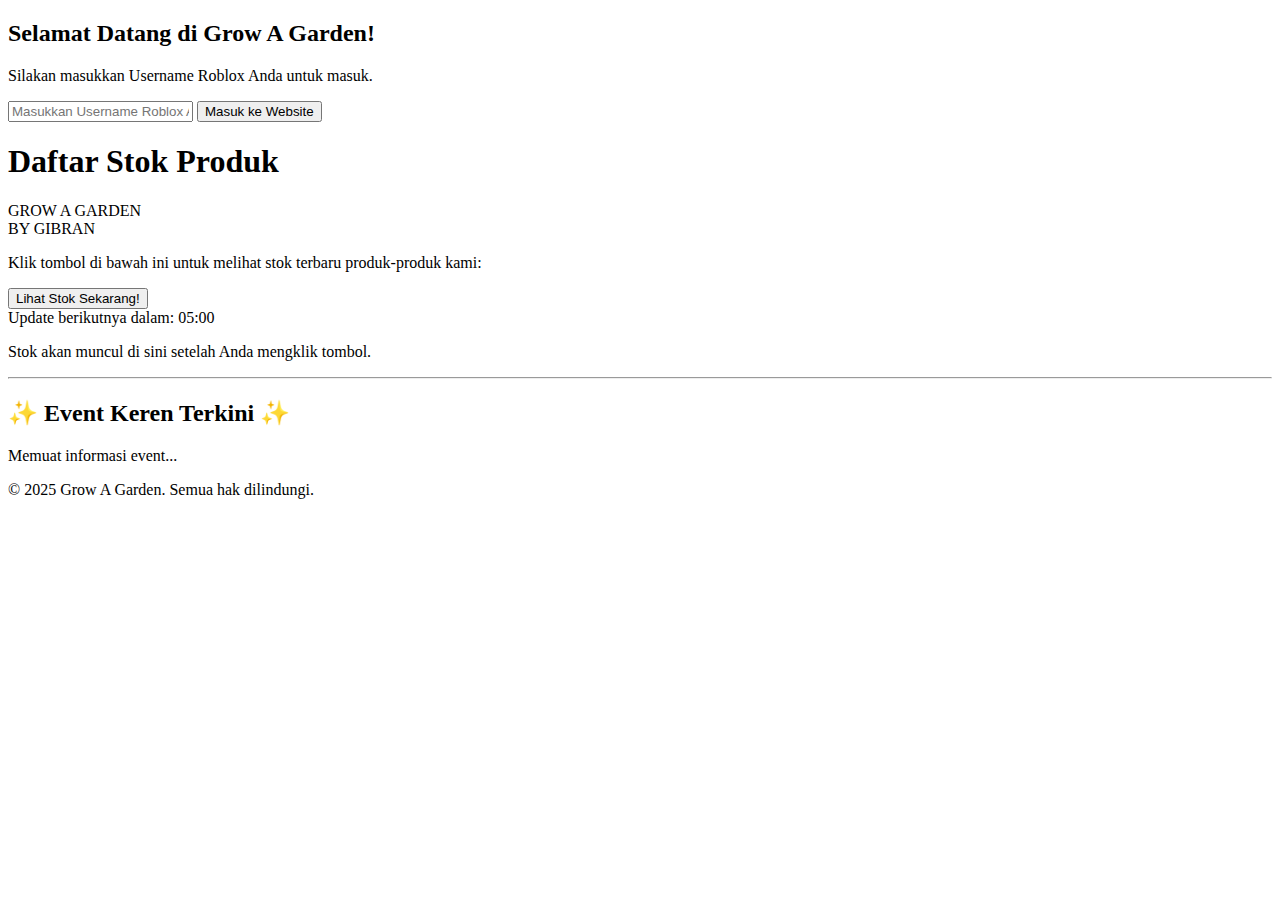
<file: public/index.html>
<!DOCTYPE html>
<html lang="en">
<head>
    <meta charset="UTF-8">
    <meta name="viewport" content="width=device-width, initial-scale=1.0">
    <title>Stok Produk Grow A Garden</title>
    <link rel="stylesheet" href="css/style.css">
</head>
<body>
    <div id="robloxGate" class="roblox-gate">
        <div class="gate-content">
            <h2>Selamat Datang di Grow A Garden!</h2>
            <p>Silakan masukkan Username Roblox Anda untuk masuk.</p>
            <input type="text" id="robloxUsernameInput" placeholder="Masukkan Username Roblox Anda" class="gate-input">
            <button id="enterWebsiteButton" class="themed-button gate-button">Masuk ke Website</button>
            <p id="gateMessage" class="gate-message"></p>
        </div>
    </div>

    <div id="weatherEffects" class="weather-effects-container"></div>

    <header class="hidden-until-enter">
        <h1>Daftar Stok Produk</h1>
        <div class="logo-text">GROW A GARDEN</div>
        <div class="by-text">BY GIBRAN</div>
    </header>

    <main class="hidden-until-enter">
        <p>Klik tombol di bawah ini untuk melihat stok terbaru produk-produk kami:</p>

        <button id="loadStockButton" class="themed-button">Lihat Stok Sekarang!</button>

        <div id="countdownTimer" class="countdown-text">
            Update berikutnya dalam: 05:00
        </div>

        <div id="stockList">
            <p>Stok akan muncul di sini setelah Anda mengklik tombol.</p>
        </div>

        <hr>
        <h2 class="event-title">✨ Event Keren Terkini ✨</h2>
        <div id="eventList">
            <p>Memuat informasi event...</p>
        </div>
    </main>

    <footer class="hidden-until-enter">
        <p>&copy; 2025 Grow A Garden. Semua hak dilindungi.</p>
    </footer>

    <script src="js/script.js"></script>
</body>
</html>
</file>
<file: public/css/style.css>

</file>
